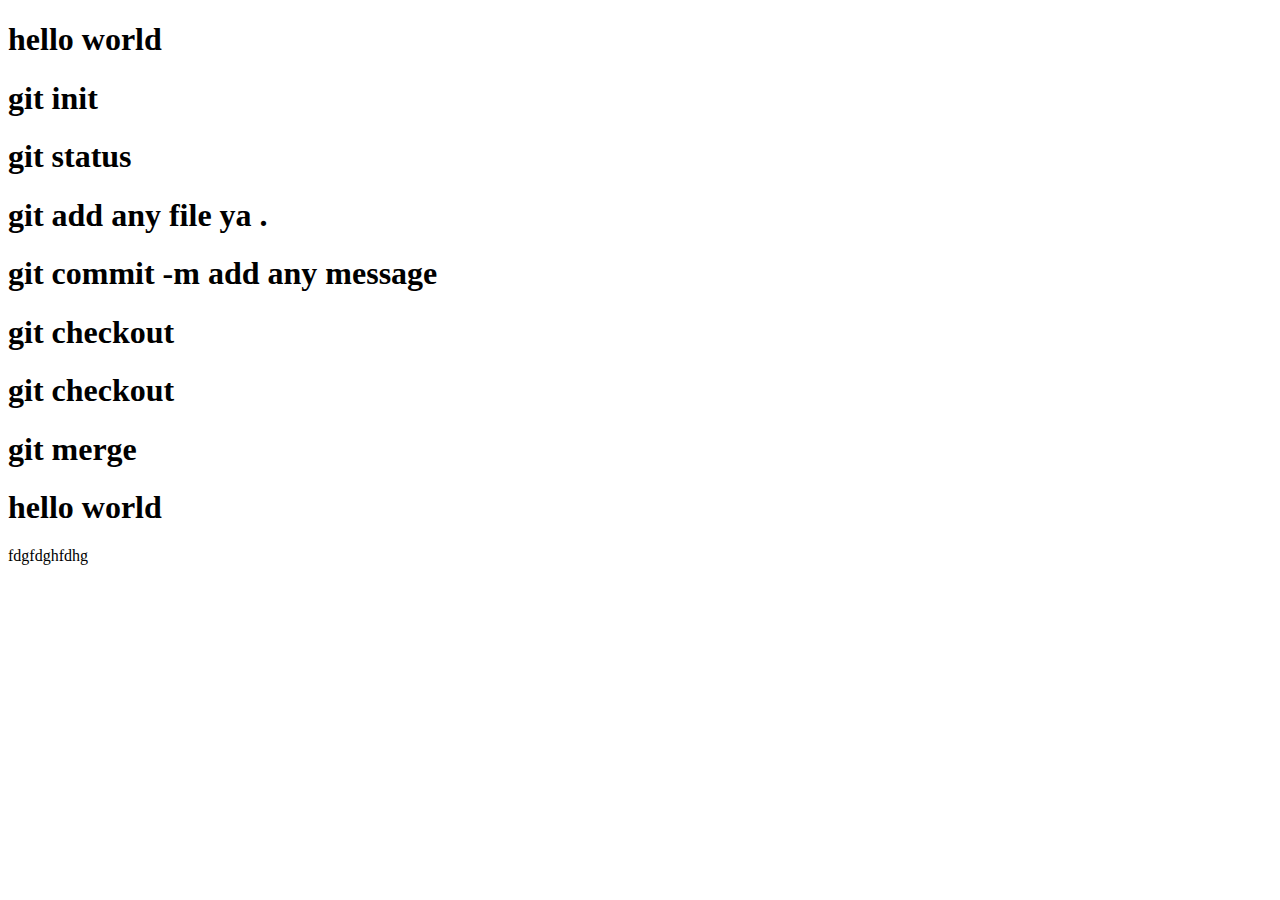
<file: index.html>
<!DOCTYPE html>
<html lang="en">
<head>
    <meta charset="UTF-8">
    <meta name="viewport" content="width=device-width, initial-scale=1.0">
    <title>Document</title>
</head>
<body>
    <h1>hello world</h1>
    <h1>git init</h1>
    <h1>git status </h1>
    <h1>git add any file ya .</h1>
    <h1>git commit -m add any message</h1>
    <h1>git checkout</h1>
    <h1>git checkout</h1>
    <h1>git merge</h1>
    <h1>hello world</h1>

</body>
</html>
fdgfdghfdhg
</file>
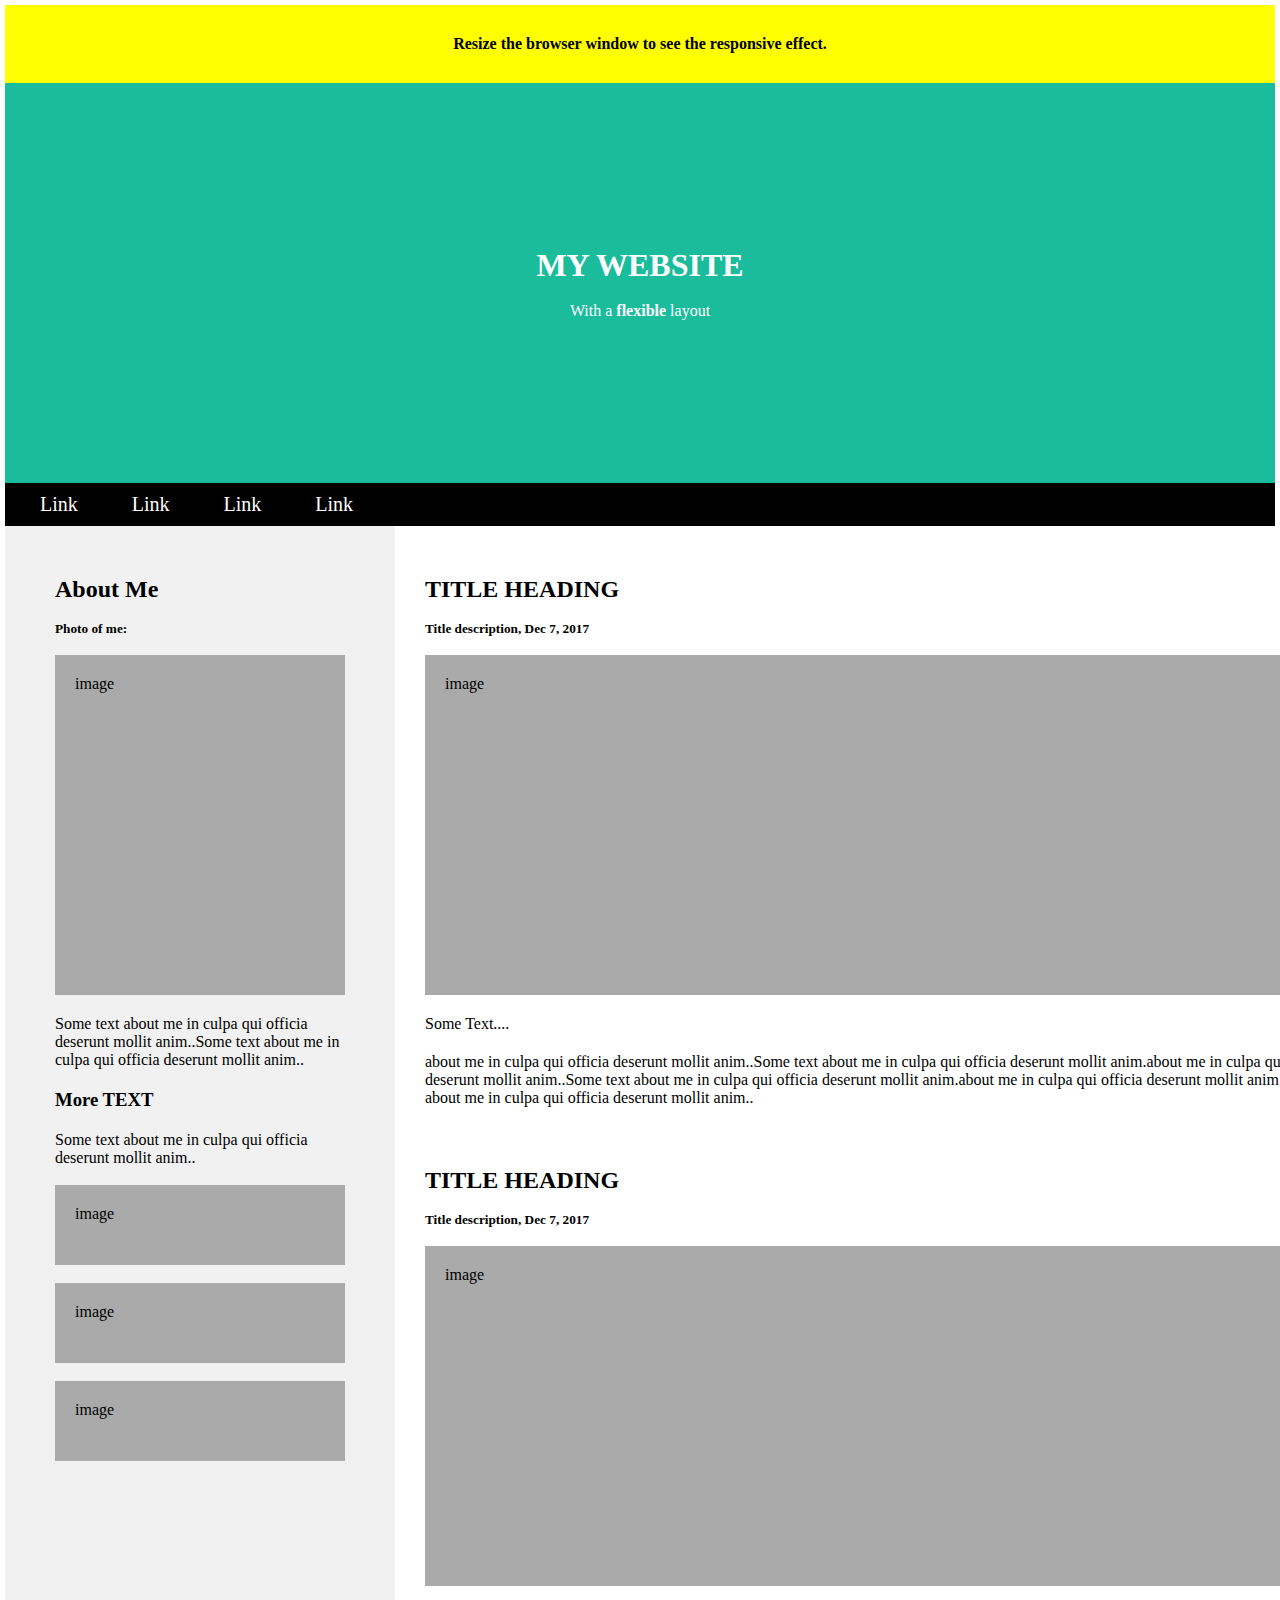
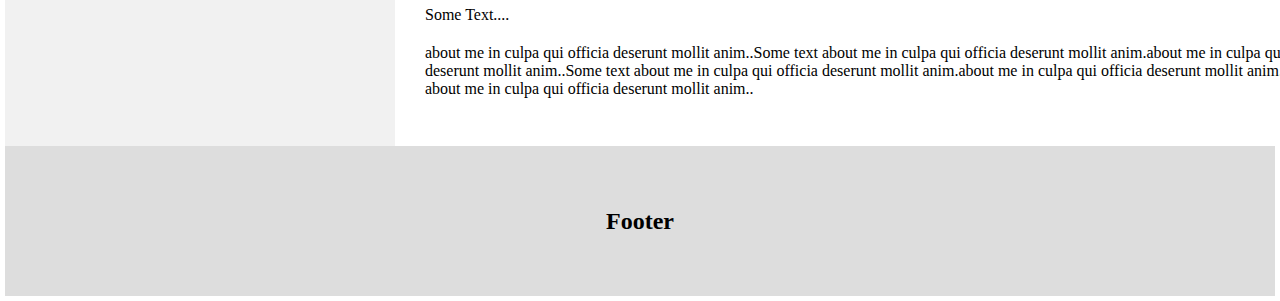
<file: project2.html>
<!DOCTYPE html>
<html>
<head>
	<title>project</title>
	<link rel="stylesheet" href="style.css">
	

</style>
</head>
<body>
	<!-- ////////////// -->
	<div style="background:yellow;padding:30px">
  <h4 style="text-align:center">Resize the browser window to see the responsive effect.</h4>
</div>
	<!-- /////////// -->
	<div class="container">
        <h1>MY WEBSITE</h1><br>
		<P>With a <b>flexible</b> layout</P>
	</div>
	<!-- /////////// -->

	<!-- //////////// -->
	<div class="link">
		<a href="https://cdn.wallpapersafari.com/57/33/YOrkvI.jpg">Link</a>
		<a href="https://th.bing.com/th/id/OIP.iOel83tOCjPjFC52jit4hwHaEK?w=1920&h=1080&rs=1&pid=ImgDetMain">Link</a>
		<a href="https://th.bing.com/th/id/R.dd306d82bc9571dfea5793b4faa8e3b2?rik=VfwTIW7dAQ63hA&riu=http%3a%2f%2f4.bp.blogspot.com%2f-P2GdRoct4o8%2fTlh-xu4DXaI%2fAAAAAAAAAZI%2fE3bKpBcpLT4%2fs1600%2fNature-Wallpapers-9.jpg&ehk=NCiZqb20LHi8trM9GbAC%2b6YH5sWXA1s8niDyPyBNxoY%3d&risl=&pid=ImgRaw&r=0">Link</a>
	    <a href="https://th.bing.com/th/id/OIP.TKH-sTOYPrg010xg-ENWLQHaEo?rs=1&pid=ImgDetMain">Link</a>
    </div>
    <!-- ////////////// -->

    <!-- ///////////// -->
    <div class="sides">
    	<div class="left-side">
    		<h2>About Me</h2><br>
    		<h5>Photo of me:</h5><br>
    		<div class="image">image</div>
    		<p class="text">Some text about me in culpa qui officia deserunt mollit anim..Some text about me in culpa qui officia deserunt mollit anim..
    		<h3 class="text">More TEXT</h3></p>
    	    <p class="text">Some text about me in culpa qui officia deserunt mollit anim..</p><br>
    		<div class="image-box">image</div><br>
    		<div class="image-box">image</div><br>
    		<div class="image-box">image</div>
        </div>
        <!-- ////////////////////////////// -->
    	<div class="right-side">
    		<div>
    			<h2 class="text">TITLE HEADING</h2>
    		</div><br>
    	    <h5>Title description, Dec 7, 2017</h5><br>
    	    <div class="right-image">image</div>
    	    <p class="text">Some Text....</p>
    	    <p class="text"> about me in culpa qui officia deserunt mollit anim..Some text about me in culpa qui officia deserunt mollit anim.about me in culpa qui officia deserunt mollit anim..Some text about me in culpa qui officia deserunt mollit anim.about me in culpa qui officia deserunt mollit anim..Some text about me in culpa qui officia deserunt mollit anim..</p>
    	    <div>
    	    	<h2 class="text-title">TITLE HEADING</h2>
    	    </div><br>
    	    <h5>Title description, Dec 7, 2017</h5><br>
    	    <div class="right-image">image</div>
    	    <p class="text">Some Text....</p>
    	    <p class="text"> about me in culpa qui officia deserunt mollit anim..Some text about me in culpa qui officia deserunt mollit anim.about me in culpa qui officia deserunt mollit anim..Some text about me in culpa qui officia deserunt mollit anim.about me in culpa qui officia deserunt mollit anim..Some text about me in culpa qui officia deserunt mollit anim..
    </div>
 </div>
 <div>
 	<div class="footer">
    <h2>Footer</h2>
 </div>
</body>
</html>
</file>
<file: style.css>
*{
	margin:0px;
	padding:0px;
	/*border: 1px solid black;*/
	/*box-sizing: border-box;*/
}
body{
	margin:5px; 
}

.container{
	background: #1abc9c;
	height: 300px;
	display: flex;
	flex-direction: column;
	justify-content: center;
	align-items: center;
	color: white;
	padding: 50px;

}
.link{
	background: black;
	padding: 10px;
}
.link a {
  color: white;
  padding:25px;
  text-decoration: none;
  text-align: center;
  font-size: 20px;
}
.link a:hover{
	background-color:black;
    	color: red;
}
.sides{
	display: flex;
	flex:wrap; 
}
.left-side{
	height: 1120px;
	width: 350px;
	background: #f1f1f1;
	padding: 50px;
}
.image{
	height: 300px;
	width: 250px;
	background:#aaa;
	padding: 20px;
}
.text{
	margin-top: 20px;
}
.image-box{
	height: 40px;
	width: 250px;
	background:#aaa;
	padding: 20px;

}
.right-image{
	height: 300px;
	width:900px;
	background:#aaa;
	padding: 20px;
}
.right-side{
	padding: 30px;
}
.text-title{
	margin-top: 60px; 
}
.footer{
  background: #ddd;
  height: 150px;
  display: flex;
  justify-content: center;
  align-items: center;
}
</file>
